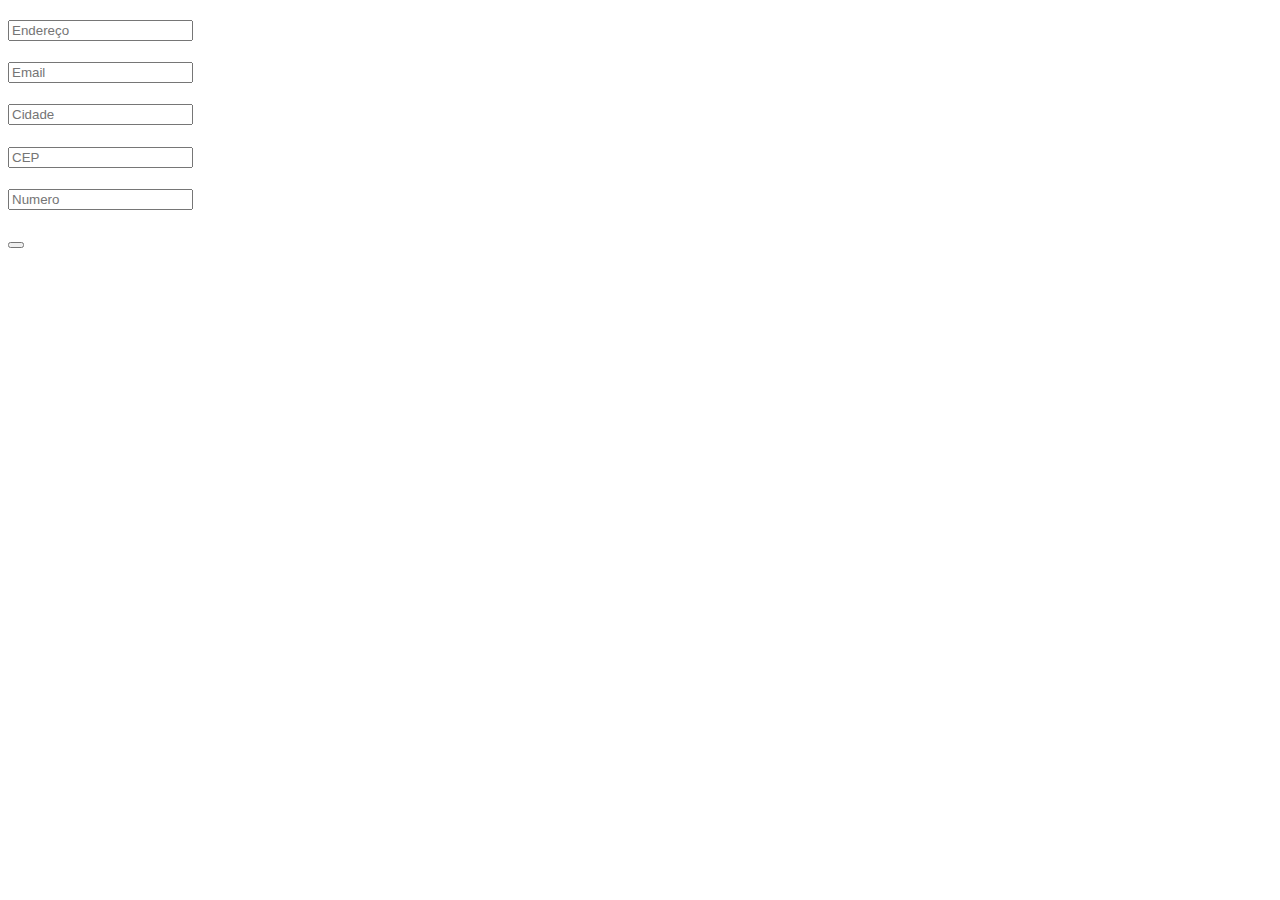
<file: src/main/resources/templates/address-form.html>
<!DOCTYPE html>
<html xmlns:th="http://thymeleaf.org">

<head th:include="_template :: head"></head>

<body>
	<div class="topp" th:include="_template :: navbar"></div>
	<div class="info">
		<h2 th:text="#{view.title5}"></h2>
		<h3 th:text="#{view.title6}"></h3>
	</div>
	<div class="forminfo">
		<form action="/certification" method="post" th:object="${address}">
		
			<input name="endereco" placeholder="Endereço" th:field="*{endereco}">
			<h4 th:errors="*{endereco}"></h4>
			
			<input name="email" placeholder="Email" th:field="*{email}">
			<h4 th:errors="*{email}"></h4>
			
			<input name="cidade" placeholder="Cidade" th:field="*{cidade}">
			<h4 th:errors="*{cidade}"></h4>
			
			<input name="CEP" placeholder="CEP" th:field="*{CEP}">
			<h4 th:errors="*{CEP}"></h4>
			
			<input name="numero" placeholder="Numero" th:field="*{numero}">
			<h4 th:errors="*{numero}"></h4>
			
			<button th:text="#{index.buttom5}"></button>
		</form>
	</div>
</body>
<header th:include="_template :: footer"></header>
</html>
</file>
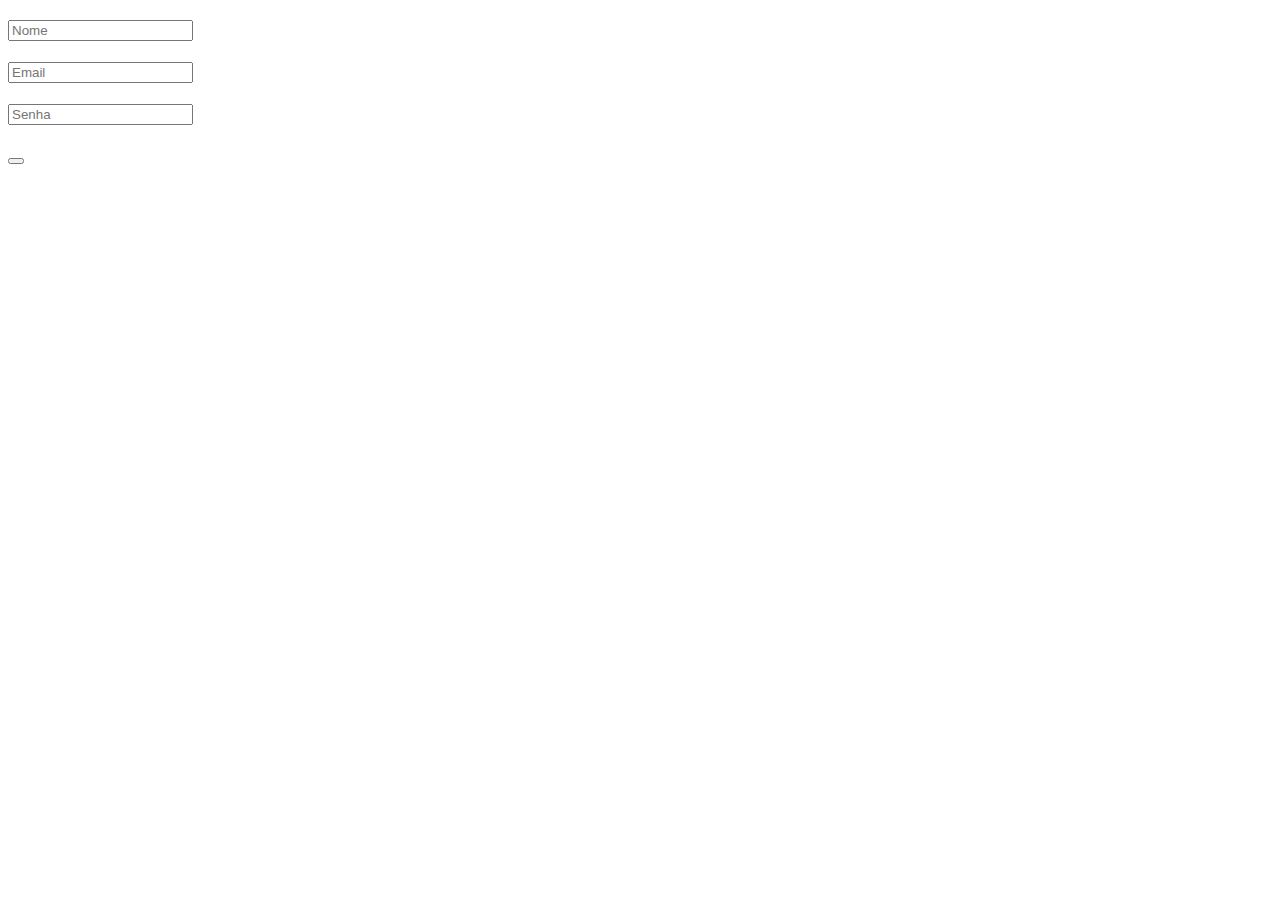
<file: src/main/resources/templates/user-form.html>
<!DOCTYPE html>
<html xmlns:th="http://thymeleaf.org">

<head th:include="_template :: head"></head>

<body>
	<div class="topp" th:include="_template :: navbar"></div>
	<div class="info">
		<h2 th:text="#{view.title7}"></h2>
		<h3 th:text="#{view.title8}"></h3>
	</div>
	<div class="forminfo">
		<form action="/" method="post" th:object="${user}">
	
				<input name="nome" placeholder="Nome" th:field="*{name}">
				<h4 th:errors="*{name}"></h4>
				
				<input name="email" placeholder="Email" th:field="*{email}">
				<h4 th:errors="*{email}"></h4>
				
				<input name="password" placeholder="Senha" type="password" th:field="*{password}">
				<h4 th:errors="*{password}"></h4>
			
			<button th:text="#{index.buttom5}"></button>
		</form>
	</div>
</body>
<header th:include="_template :: footer"></header>
</html>
</file>
